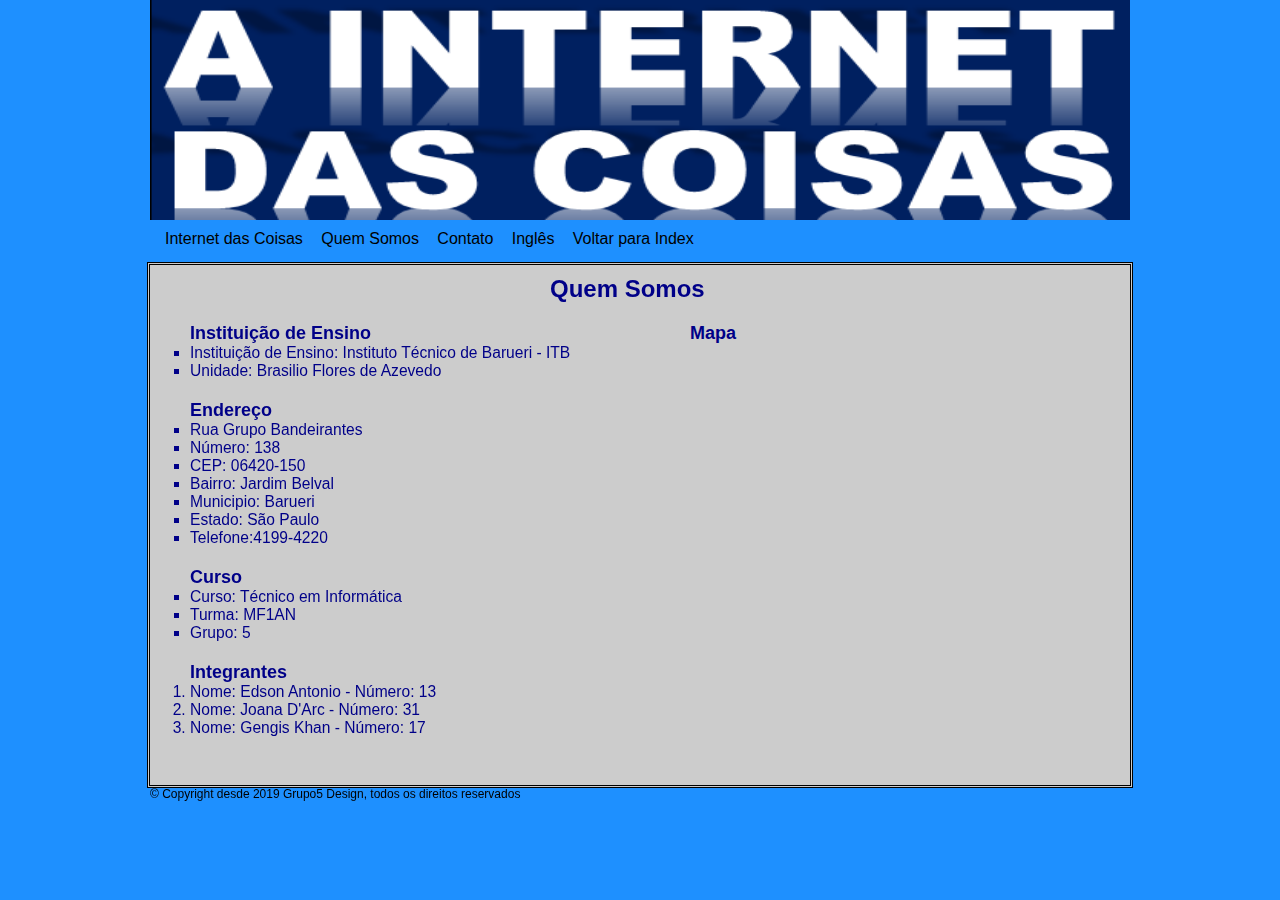
<file: Quem somos.html>
<html>

<head>
    

<title>Quem somos</title>

<link href="Quem somos.css" rel="stylesheet" type="text/css" media="screen" />
</head>

<body>

    


<div class="cabecalho" >

  				<div class="logo" >                
                
                   <img src="a-internet-das-coisas.png" width="980" height="220"> 
                
                </div>

                              
                <div class="menu" >
                
                <a href="Internet das Coisas.html">Internet das Coisas</a> 
                <a href="Quem somos.html">Quem Somos</a> 
                <a href="Contato.html">Contato</a>  
                <a href="Inglês.html" >Inglês</a> 
                <a href="Index.html" >Voltar para Index</a>
                
                </div>
                
</div>

<div class="conteudo">

					<div class="texto" >
                    <h1>Quem Somos</h1>
                    </div>
                        <div class="mapa" >
                        <h2>Mapa</h2>
                    <iframe src="https://www.google.com/maps/embed?pb=!1m18!1m12!1m3!1d3658.5604115602814!2d-46.8919696855443!3d-23.51233796566769!2m3!1f0!2f0!3f0!3m2!1i1024!2i768!4f13.1!3m3!1m2!1s0x94cf03e63bc7a06d%3A0xc14462a7d6d04032!2sITB%20Bras%C3%ADlio%20Flores%20de%20Azevedo%20(FIEB)!5e0!3m2!1spt-BR!2sbr!4v1572317507128!5m2!1spt-BR!2sbr" width="400" height="300" frameborder="0" style="border:0;" allowfullscreen=""></iframe>
                    </div> 
                    <div class="instituição">
                    <h2>Instituição de Ensino</h2>
                    <ol>
                        <li>Instituição de Ensino: Instituto Técnico de Barueri - ITB</li>
                        <li>Unidade: Brasilio Flores de Azevedo</li>
                    </ol>
                    <div class="endereço">
                        <h2>Endereço</h2>
                        <ol>
                        <li>Rua Grupo Bandeirantes</li>
                        <li>Número: 138</li>
                        <li>CEP: 06420-150</li>
                        <li>Bairro: Jardim Belval</li>
                        <li>Municipio: Barueri</li>
                        <li>Estado: São Paulo</li>
                        <li>Telefone:4199-4220</li>
                        </ol>
                    </div>
                    <div class="curso">
                        <h2>Curso</h2>
                        <ol>
                        <li>Curso: Técnico em Informática</li>
                        <li>Turma: MF1AN</li>
                        <li>Grupo: 5</li>
                        </ol>
                    </div>
                   
                    <div class="integrantes">
                    <h2>Integrantes</h2>
                    <ol>
                        <li>Nome: Edson Antonio - Número: 13</li>
                        <li>Nome: Joana D'Arc - Número: 31</li>
                        <li>Nome: Gengis Khan - Número: 17</li>
                    </ol> 
                    </div>
                    </div>

<div class="rodape">
© Copyright desde 2019 Grupo5 Design, todos os direitos reservados 
</div>
</body>
</html>
</file>
<file: Quem somos.css>
*{
	margin:0px;
padding:0px;
}


body{
	font-family:Arial, Helvetica, sans-serif;
	color:#FFF; 
	font-size:12px; 
	background-color:#1E90FF; 
}


.cabecalho{
	width:980px;        
	height:262px;   
	margin:auto;     
}

.logo{
	padding-top:0px;
	width:490px;
	height:220px;
	float:left;    
}



.banner {
	padding-top:40px; 
    width:490px;
	height:220px;
	float:left;
}

.menu {
	margin-left:0px;
	margin-right:0px;
	width:980px;
	height:25px;
	padding-top:10px; 
	padding-bottom:5px; 
	background-repeat:no-repeat; 
	float:left;
}
.menu a{  
	text-decoration:none;  
	font-size:16px;
	padding-left:15px;
	color:#000;
}





.conteudo { 
	width:980px;
	height:520px;
	background-color:#CCC;
	color:#000;
	margin:auto;
	border-style:double;
	padding-top:0px;
	display:inline-box;
}
.conteudo h1{
	color:#008;
	padding-left:400px;
	padding-top:10px;
}
.conteudo p{
	padding-left:15px;
	padding-top:10px;
}
.instituição{
padding-top:20px;	
padding-left:40px;
color:#008;
}

.instituição ol{
font-size:130%;
color:#008;
list-style-type:square;
padding-bottom:20px;
}
.endereço{
color:#008;
}
.endereço ol{
font-size:130%;
color:#008;
padding-bottom:20px;
list-style-type:square;
}
.curso{
color:#008;
}
.curso ol{
font-size:130%;
color:#000;
padding-bottom:20px;
list-style-type:square;
color:#008;
}
.integrantes{
color:#008;	
}
.integrantes ol{
font-size:130%;
padding-bottom:30px;
list-style-type:decimal;
color:#008;
}
.mapa{
float:right;
padding-right:40px;
padding-top:20px;
color:#008;

}


a:hover{
	font-size:200%;
	color:#ff7f00;
}

ul{
	margin:0;
	padding-top:10px;
	padding-left:25px;
	list-style:none;
	width:150px;
}

.rodape{
	width:965px;
	height:28px;
	padding-top:20px;
	padding-left:0px;
	color:#000;	
}
</file>
